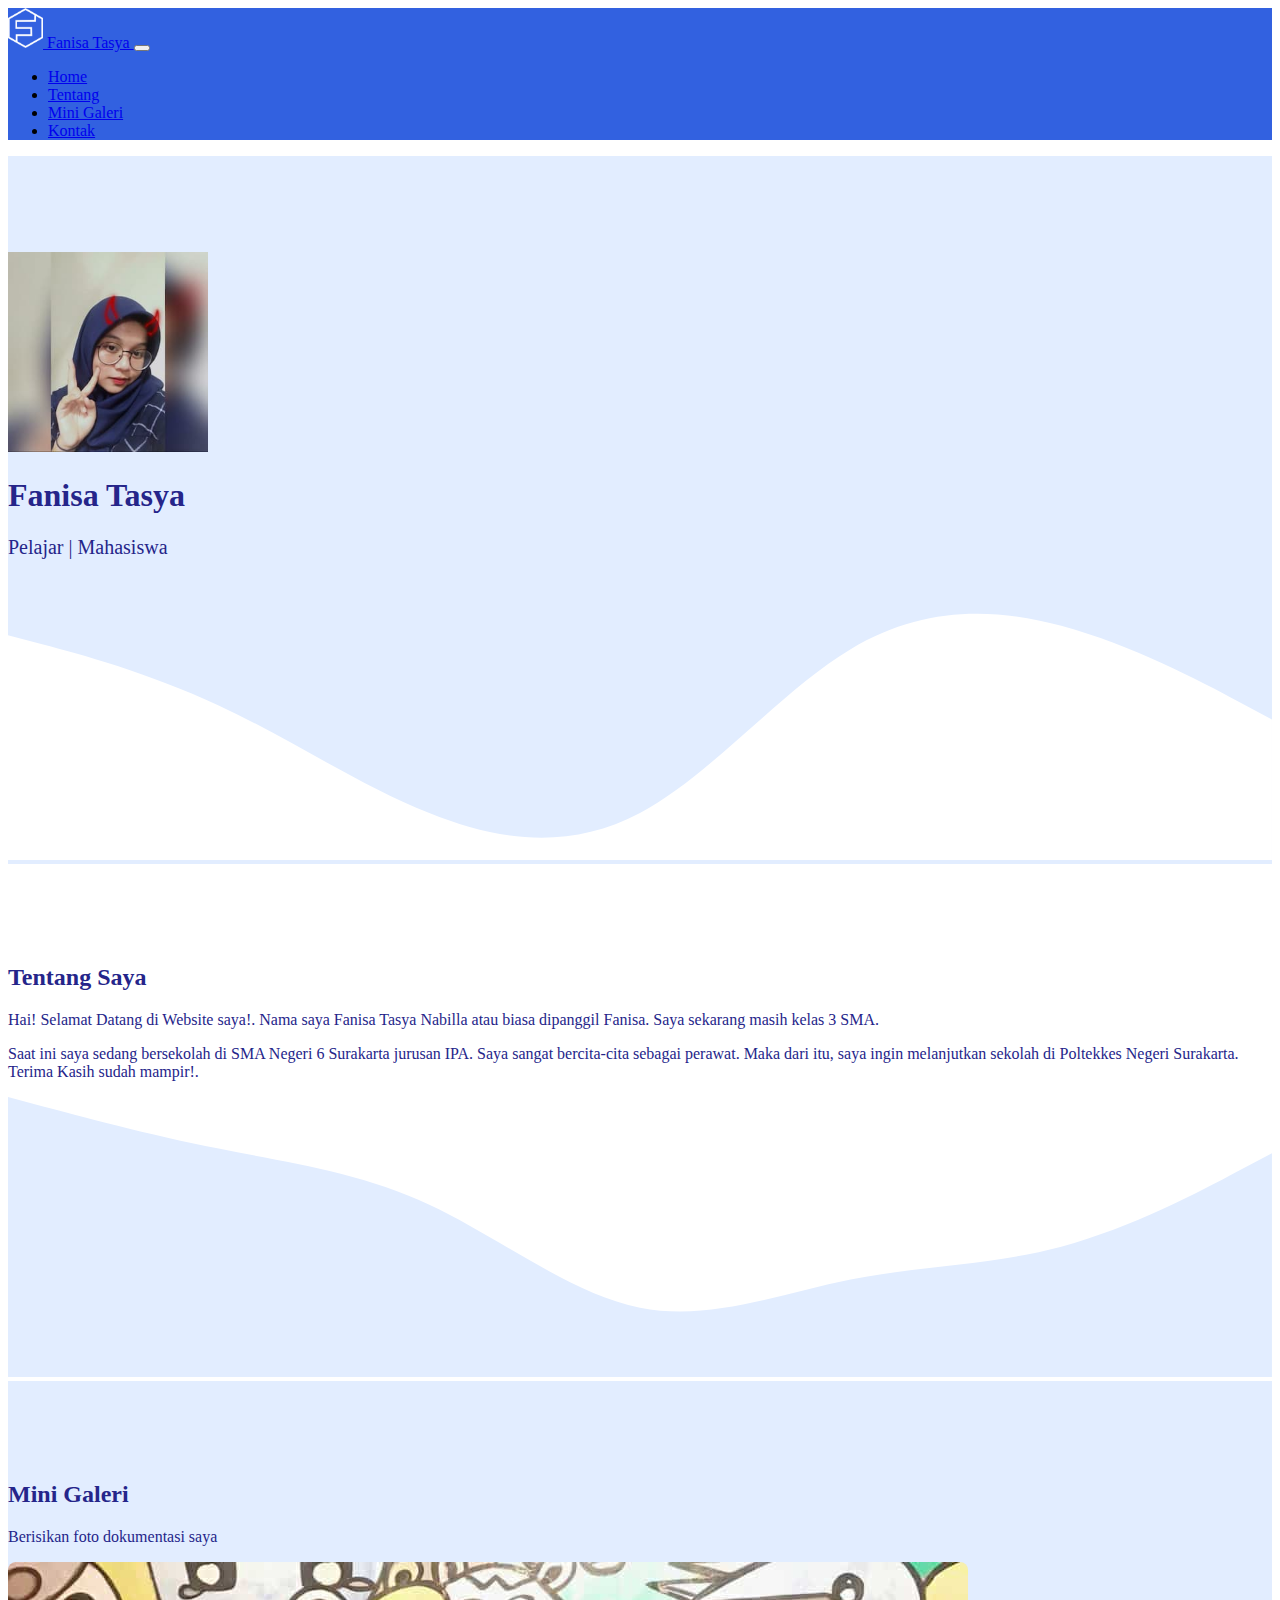
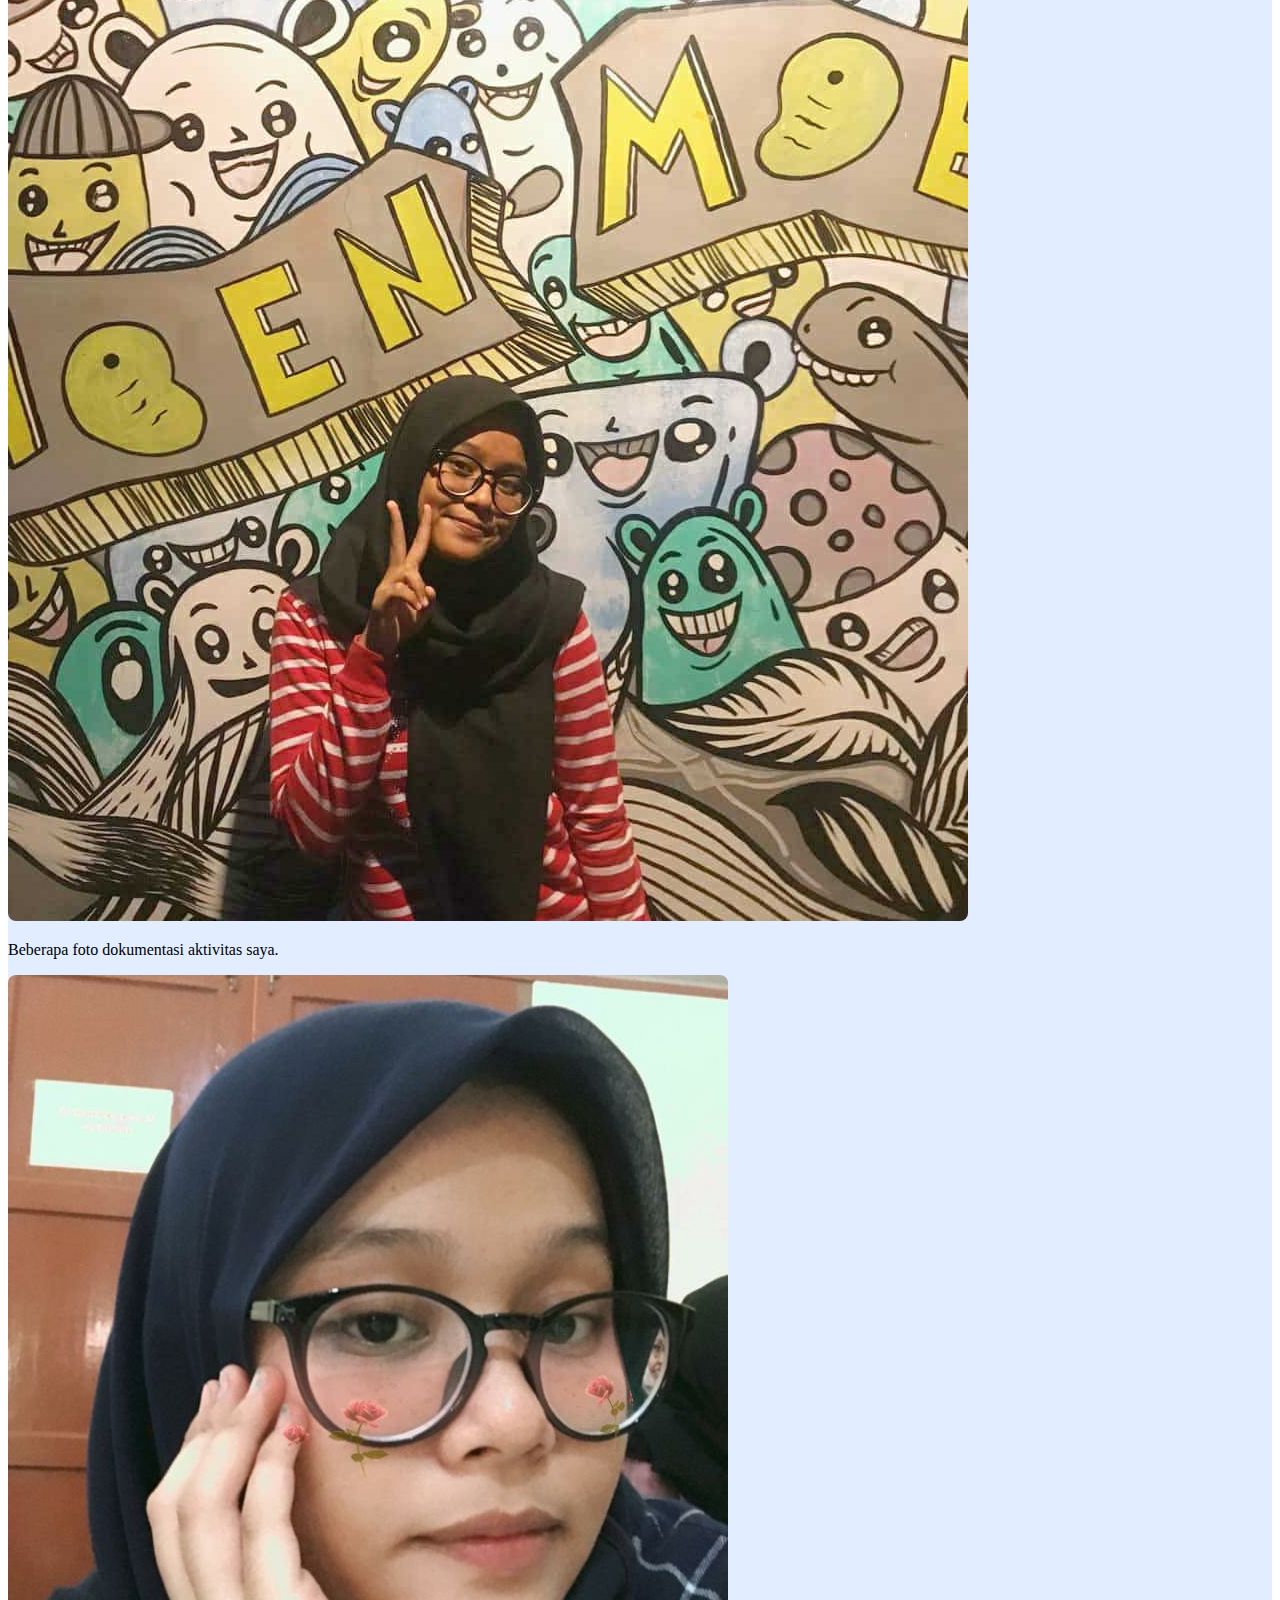
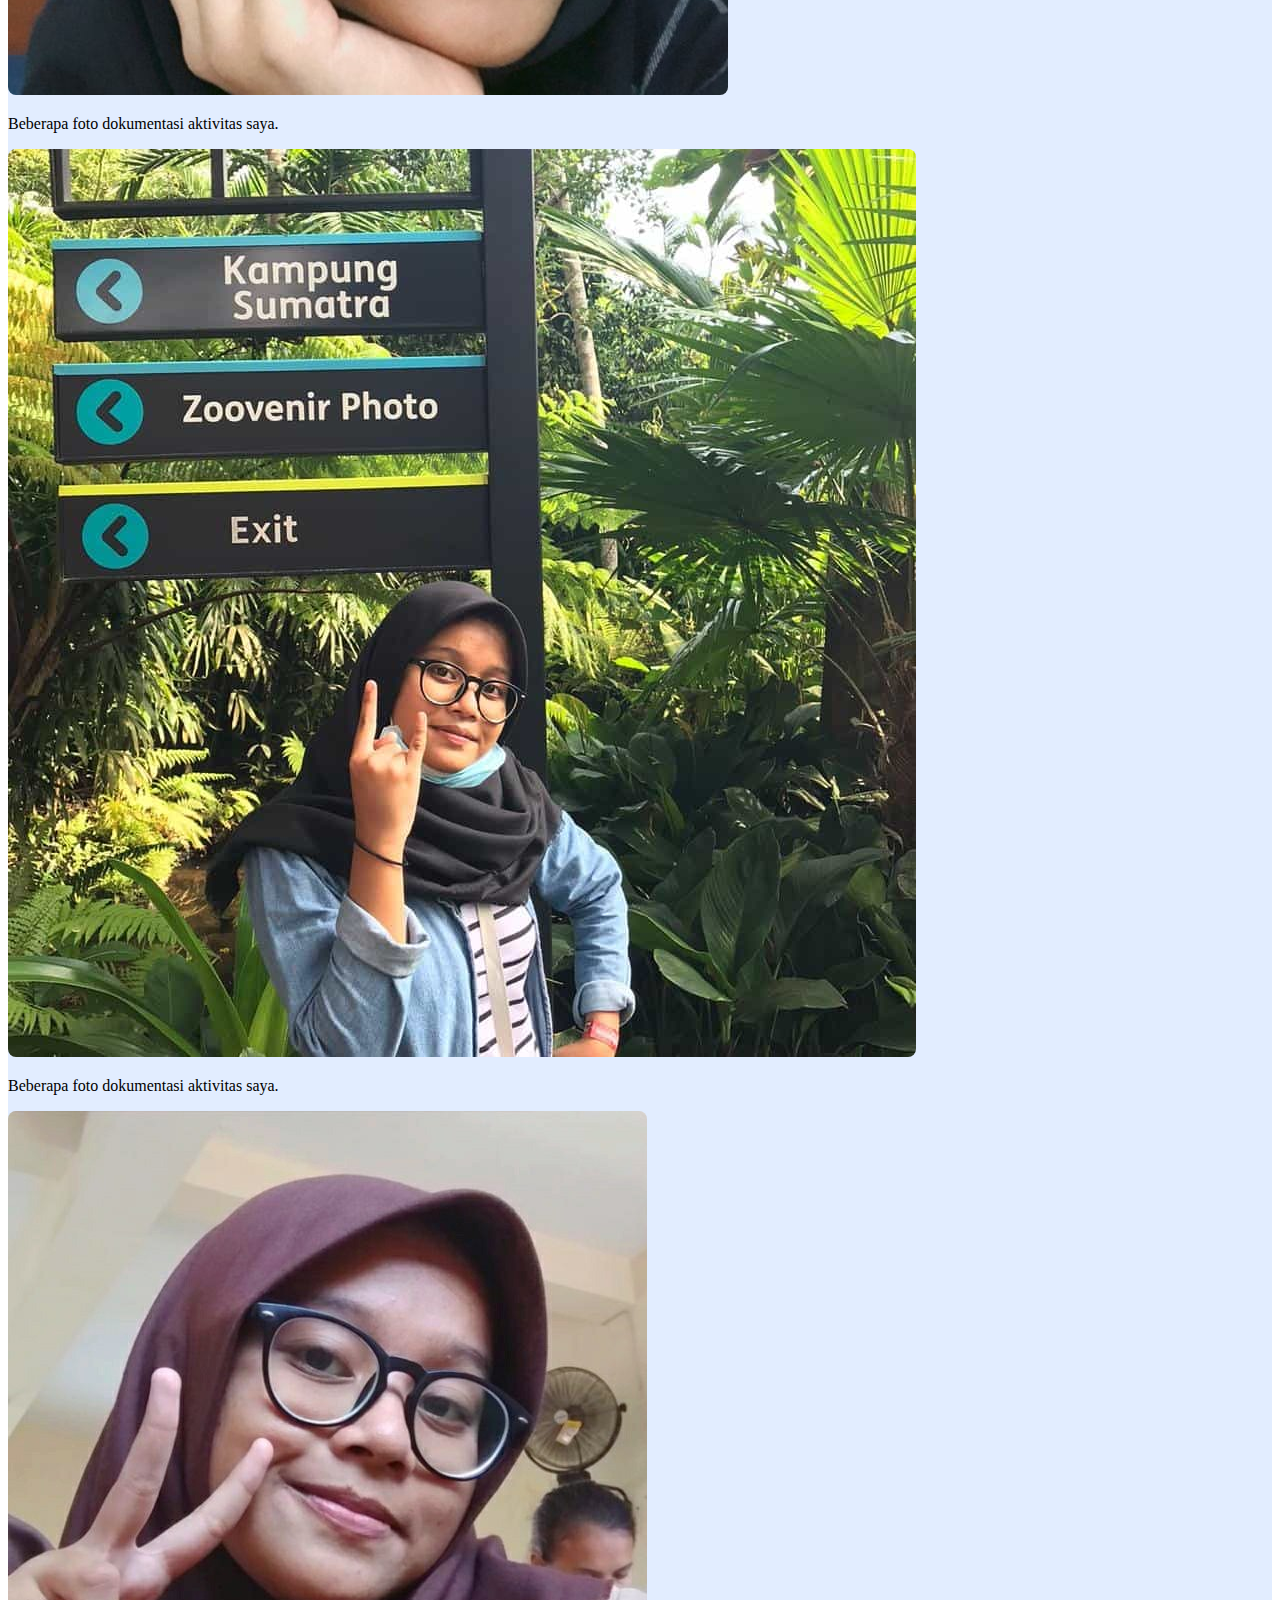
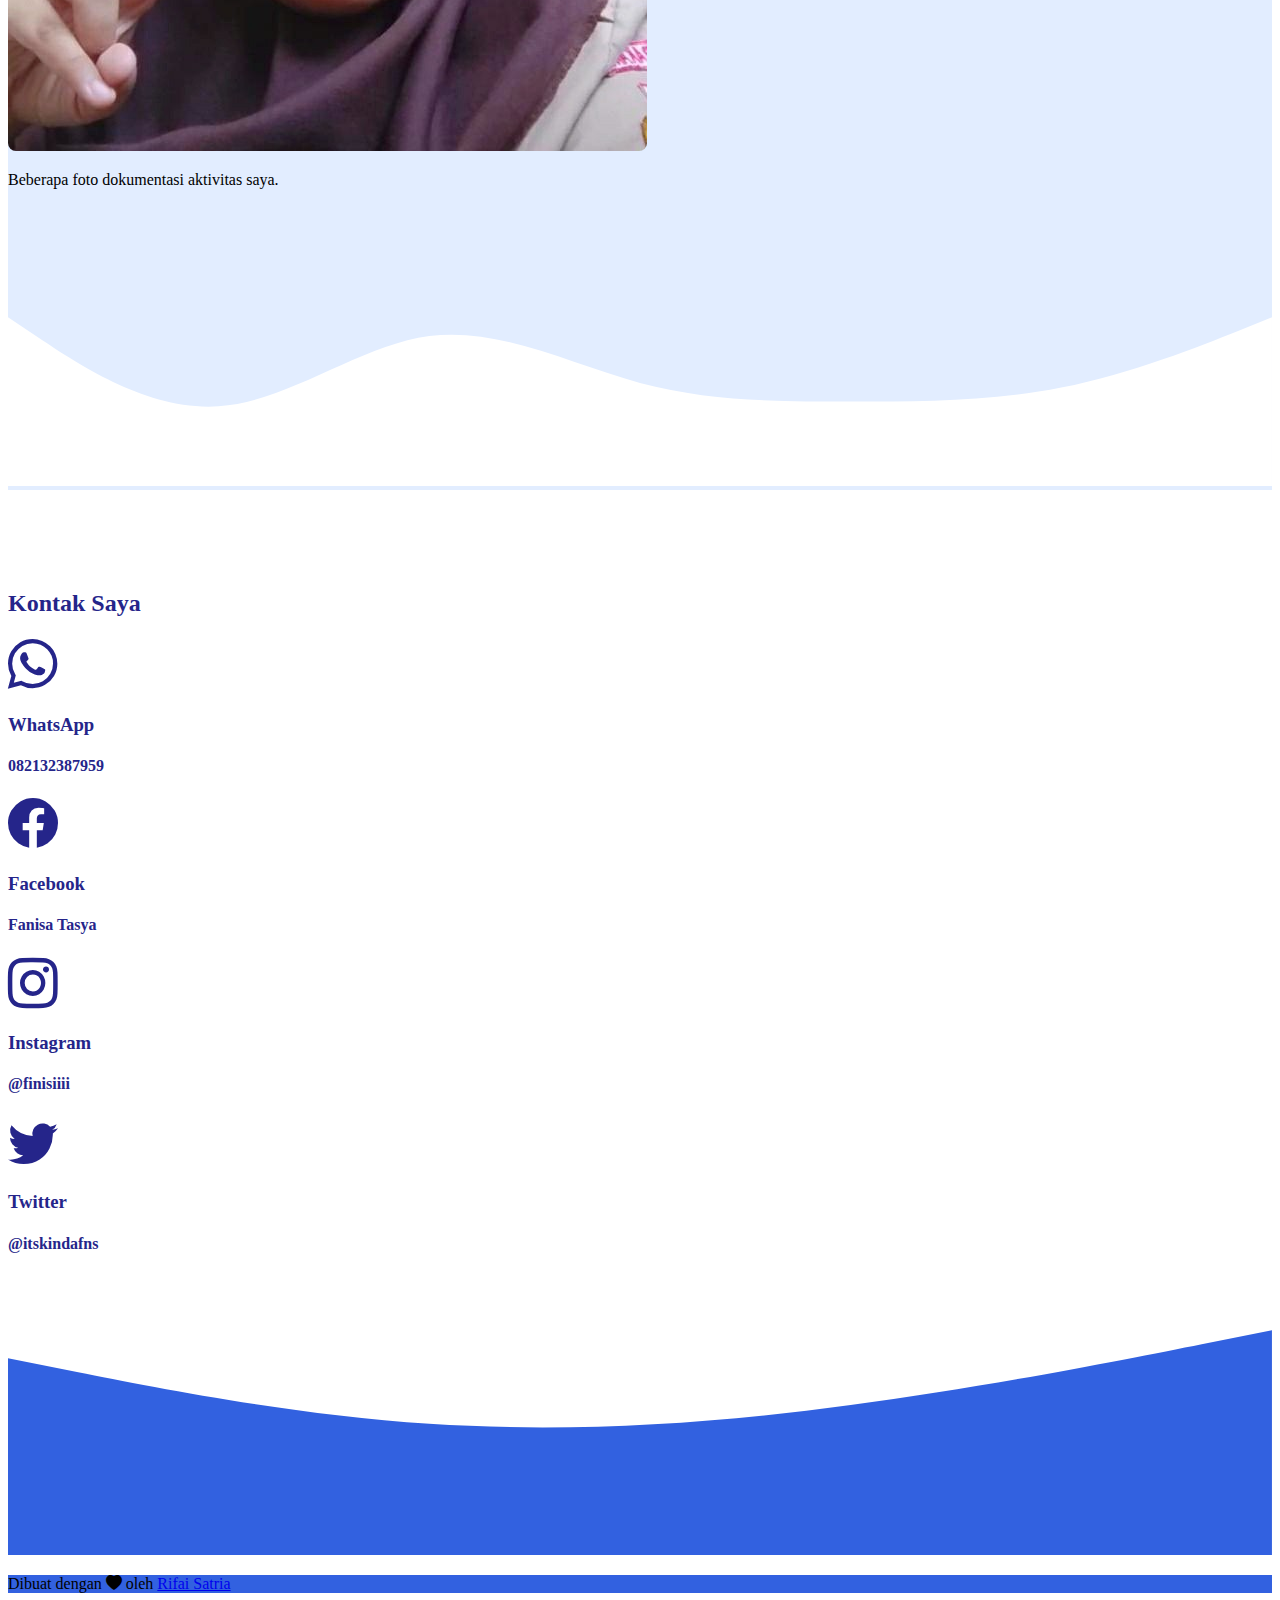
<file: index.html>
<!DOCTYPE html>
<html lang="en">
  <head>
    <!-- Required meta tags -->
    <meta charset="utf-8" />
    <meta name="viewport" content="width=device-width, initial-scale=1" />

    <!-- Bootstrap CSS -->
    <link href="https://cdn.jsdelivr.net/npm/bootstrap@5.0.0-beta3/dist/css/bootstrap.min.css" rel="stylesheet" integrity="sha384-eOJMYsd53ii+scO/bJGFsiCZc+5NDVN2yr8+0RDqr0Ql0h+rP48ckxlpbzKgwra6" crossorigin="anonymous" />

    <!-- link css -->
    <link rel="stylesheet" href="style.css" />

    <!-- link icon bootstrap -->
    <link rel="stylesheet" href="https://cdn.jsdelivr.net/npm/bootstrap-icons@1.4.0/font/bootstrap-icons.css" />

    <!-- link icon web -->
    <link rel="shortcut icon" href="favicon.ico" type="image/x-icon" />
    <link rel="icon" href="favicon.ico" type="image/x-icon" />
    <title>Fanisa Tasya Website</title>
  </head>
  <body id="home">
    <!-- navbar -->
    <nav class="navbar navbar-expand-lg navbar-dark fixed-top" style="background-color: #3261e0">
      <div class="container">
        <a class="navbar-brand" href="#home">
          <img src="img/ft 2 white-trans.png" alt="" width="35" height="40" class="d-inline-block" />
          Fanisa Tasya
        </a>
        <button class="navbar-toggler" type="button" data-bs-toggle="collapse" data-bs-target="#navbarNav" aria-controls="navbarNav" aria-expanded="false" aria-label="Toggle navigation">
          <span class="navbar-toggler-icon"></span>
        </button>
        <div class="collapse navbar-collapse" id="navbarNav">
          <ul class="navbar-nav ms-auto">
            <li class="nav-item">
              <a class="nav-link active" aria-current="page" href="#home">Home</a>
            </li>
            <li class="nav-item">
              <a class="nav-link" href="#about">Tentang</a>
            </li>
            <li class="nav-item">
              <a class="nav-link" href="#mini">Mini Galeri</a>
            </li>
            <li class="nav-item">
              <a class="nav-link" href="#kontak">Kontak</a>
            </li>
          </ul>
        </div>
      </div>
    </nav>
    <!-- akhir navbar -->

    <!-- jumbotron -->
    <div class="jumbotron text-center">
      <div class="container">
        <div class="row justify-content-center">
          <div class="col-md-3 text-center">
            <img src="img/Screenshot_20210306-180014_2.jpg" alt="fanisatasya" style="width: 200px" class="rounded-circle img-thumbnail" />
          </div>
          <div class="col-md-3 text-center" style="color: rgb(37, 37, 138)">
            <h1 class="pt-5">Fanisa Tasya</h1>
            <p class="text-center" style="font-size: 20px">Pelajar | Mahasiswa</p>
          </div>
        </div>
      </div>
      <svg xmlns="http://www.w3.org/2000/svg" viewBox="0 0 1440 320">
        <path
          fill="#ffffff"
          fill-opacity="1"
          d="M0,64L40,74.7C80,85,160,107,240,144C320,181,400,235,480,266.7C560,299,640,309,720,266.7C800,224,880,128,960,80C1040,32,1120,32,1200,53.3C1280,75,1360,117,1400,138.7L1440,160L1440,320L1400,320C1360,320,1280,320,1200,320C1120,320,1040,320,960,320C880,320,800,320,720,320C640,320,560,320,480,320C400,320,320,320,240,320C160,320,80,320,40,320L0,320Z"
        ></path>
      </svg>
    </div>
    <!-- akhir jumbotron -->

    <!-- about -->
    <section id="about">
      <div class="container">
        <div class="row justify-content-center text-center" style="color: rgb(37, 37, 138)">
          <div class="col-md">
            <h2>Tentang Saya</h2>
          </div>
        </div>
        <div class="row justify-content-center text-center" style="color: rgb(37, 37, 138)">
          <div class="col-md-4">
            <p>Hai! Selamat Datang di Website saya!. Nama saya Fanisa Tasya Nabilla atau biasa dipanggil Fanisa. Saya sekarang masih kelas 3 SMA.</p>
          </div>
          <div class="col-md-4">
            <p>Saat ini saya sedang bersekolah di SMA Negeri 6 Surakarta jurusan IPA. Saya sangat bercita-cita sebagai perawat. Maka dari itu, saya ingin melanjutkan sekolah di Poltekkes Negeri Surakarta. Terima Kasih sudah mampir!.</p>
          </div>
        </div>
      </div>
      <svg xmlns="http://www.w3.org/2000/svg" viewBox="0 0 1440 320">
        <path
          fill="#e2edff"
          fill-opacity="1"
          d="M0,0L40,10.7C80,21,160,43,240,58.7C320,75,400,85,480,122.7C560,160,640,224,720,240C800,256,880,224,960,208C1040,192,1120,192,1200,170.7C1280,149,1360,107,1400,85.3L1440,64L1440,320L1400,320C1360,320,1280,320,1200,320C1120,320,1040,320,960,320C880,320,800,320,720,320C640,320,560,320,480,320C400,320,320,320,240,320C160,320,80,320,40,320L0,320Z"
        ></path>
      </svg>
    </section>
    <!-- akhir about -->

    <!-- mini galeri -->
    <section id="mini">
      <div class="container">
        <div class="row">
          <div class="col-md text-center mb-3" style="color: rgb(37, 37, 138)">
            <h2>Mini Galeri</h2>
            <p class="text-center fs-5">Berisikan foto dokumentasi saya</p>
          </div>
        </div>
        <div class="row">
          <div class="col-md-3">
            <div class="card">
              <img src="img/IMG-20200328-WA0074~2.jpg" class="card-img-top" alt="..." />
              <div class="card-body">
                <p class="card-text" style="border-radius: 8px">Beberapa foto dokumentasi aktivitas saya.</p>
              </div>
            </div>
          </div>
          <div class="col-md-3">
            <div class="card">
              <img src="img/IMG-20200609-WA0005~2.jpg" class="card-img-top" alt="..." />
              <div class="card-body">
                <p class="card-text" style="border-radius: 8px">Beberapa foto dokumentasi aktivitas saya.</p>
              </div>
            </div>
          </div>
          <div class="col-md-3">
            <div class="card">
              <img src="img/IMG-20200328-WA0008.jpg" class="card-img-top" alt="..." />
              <div class="card-body">
                <p class="card-text" style="border-radius: 8px">Beberapa foto dokumentasi aktivitas saya.</p>
              </div>
            </div>
          </div>
          <div class="col-md-3">
            <div class="card">
              <img src="img/IMG-20200328-WA0071~2.jpg" class="card-img-top" alt="..." />
              <div class="card-body">
                <p class="card-text" style="border-radius: 8px">Beberapa foto dokumentasi aktivitas saya.</p>
              </div>
            </div>
          </div>
        </div>
      </div>
      <svg xmlns="http://www.w3.org/2000/svg" viewBox="0 0 1440 320">
        <path
          fill="#ffffff"
          fill-opacity="1"
          d="M0,128L40,154.7C80,181,160,235,240,229.3C320,224,400,160,480,149.3C560,139,640,181,720,202.7C800,224,880,224,960,224C1040,224,1120,224,1200,208C1280,192,1360,160,1400,144L1440,128L1440,320L1400,320C1360,320,1280,320,1200,320C1120,320,1040,320,960,320C880,320,800,320,720,320C640,320,560,320,480,320C400,320,320,320,240,320C160,320,80,320,40,320L0,320Z"
        ></path>
      </svg>
    </section>
    <!-- akhir mini galeri -->

    <!-- kontak -->
    <section id="kontak">
      <div class="container">
        <div class="row">
          <div class="col-md text-center mb-3" style="color: rgb(37, 37, 138)">
            <h2>Kontak Saya</h2>
          </div>
        </div>
        <div class="row">
          <div class="col-md-3 text-center">
            <i class="bi bi-whatsapp" style="color: rgb(37, 37, 138); font-size: 50px"></i>
            <h3 class="mt-3" style="color: rgb(37, 37, 138)">WhatsApp</h3>
            <h4 style="color: rgb(37, 37, 138)">082132387959</h4>
          </div>
          <div class="col-md-3 text-center">
            <i class="bi bi-facebook" style="color: rgb(37, 37, 138); font-size: 50px"></i>
            <h3 class="mt-3" style="color: rgb(37, 37, 138)">Facebook</h3>
            <h4 style="color: rgb(37, 37, 138)">Fanisa Tasya</h4>
          </div>
          <div class="col-md-3 text-center">
            <i class="bi bi-instagram" style="color: rgb(37, 37, 138); font-size: 50px"></i>
            <h3 class="mt-3" style="color: rgb(37, 37, 138)">Instagram</h3>
            <h4 style="color: rgb(37, 37, 138)">@finisiiii</h4>
          </div>
          <div class="col-md-3 text-center">
            <i class="bi bi-twitter" style="color: rgb(37, 37, 138); font-size: 50px"></i>
            <h3 class="mt-3" style="color: rgb(37, 37, 138)">Twitter</h3>
            <h4 style="color: rgb(37, 37, 138)">@itskindafns</h4>
          </div>
        </div>
      </div>
      <svg xmlns="http://www.w3.org/2000/svg" viewBox="0 0 1440 320">
        <path
          fill="#3261e0"
          fill-opacity="1"
          d="M0,96L80,112C160,128,320,160,480,170.7C640,181,800,171,960,149.3C1120,128,1280,96,1360,80L1440,64L1440,320L1360,320C1280,320,1120,320,960,320C800,320,640,320,480,320C320,320,160,320,80,320L0,320Z"
        ></path>
      </svg>
    </section>
    <!-- akhir kontak -->

    <!-- footer -->
    <footer style="background-color: #3261e0" class="text-white text-center pb-3">
      <p>Dibuat dengan <i class="bi bi-heart-fill text-danger"></i> oleh <a href="https://instagram.com/rfst.x/" class="text-white fw-bold">Rifai Satria</a></p>
    </footer>

    <script src="https://cdn.jsdelivr.net/npm/bootstrap@5.0.0-beta3/dist/js/bootstrap.bundle.min.js" integrity="sha384-JEW9xMcG8R+pH31jmWH6WWP0WintQrMb4s7ZOdauHnUtxwoG2vI5DkLtS3qm9Ekf" crossorigin="anonymous"></script>
  </body>
</html>
</file>
<file: style.css>
.jumbotron {
  padding-top: 6rem;
  background-color: #e2edff;
}

section {
  padding-top: 5rem;
}
#mini {
  background-color: #e2edff;
}
#mini img {
  border-radius: 8px;
}
</file>
